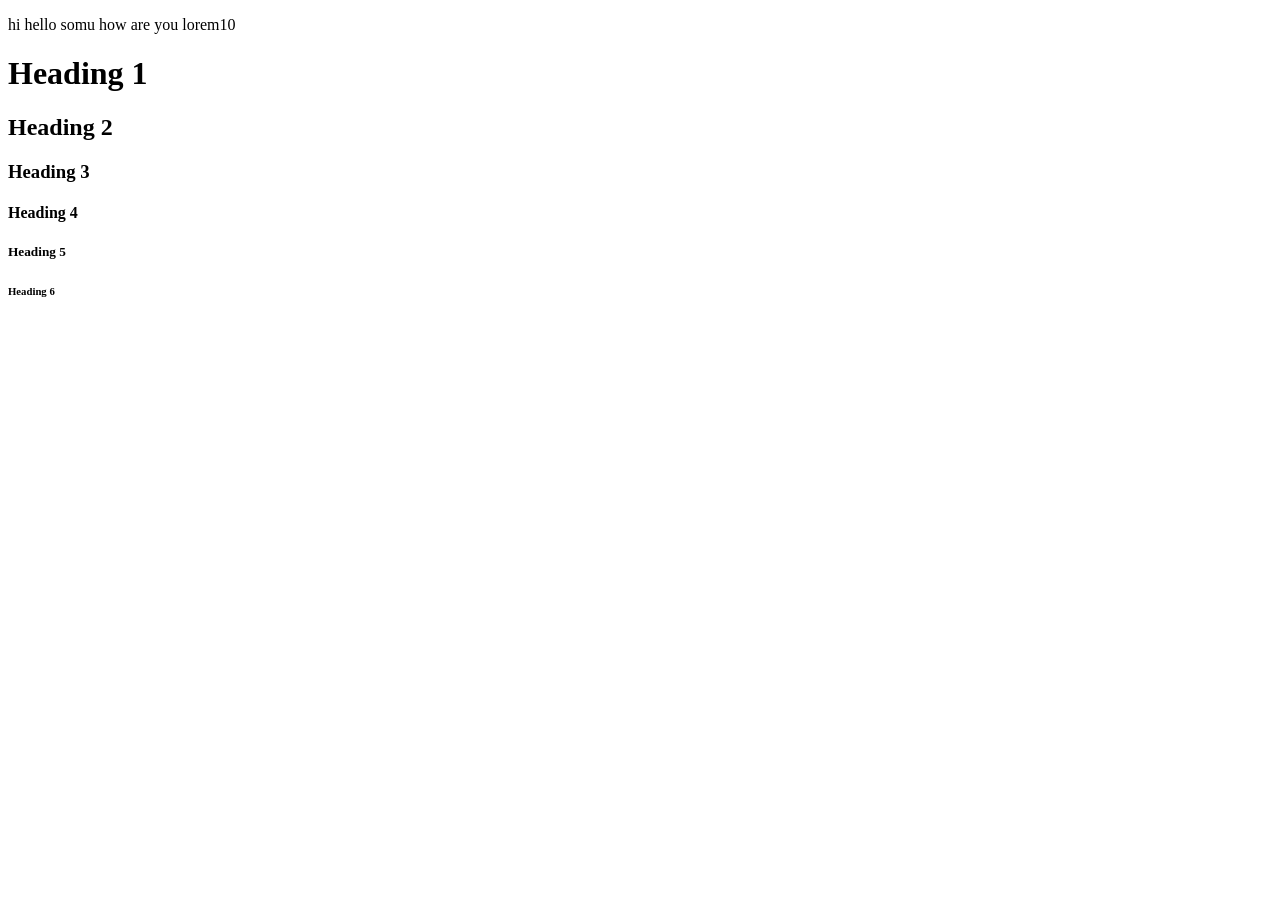
<file: index.html>
<!DOCTYPE html>
<html lang="en">
<head>
    <meta charset="UTF-8">
    <meta name="viewport" content="width=device-width, initial-scale=1.0">
    <title>html-day1</title>
</head>
<body>
    <p>hi hello somu how are you lorem10</p>
    <!-- h${Heading $}*6 this is short cut -->
    <h1>Heading 1</h1>
    <h2>Heading 2</h2>
    <h3>Heading 3</h3>
    <h4>Heading 4</h4>
    <h5>Heading 5</h5>
    <h6>Heading 6</h6>
</body>

</html>
</file>
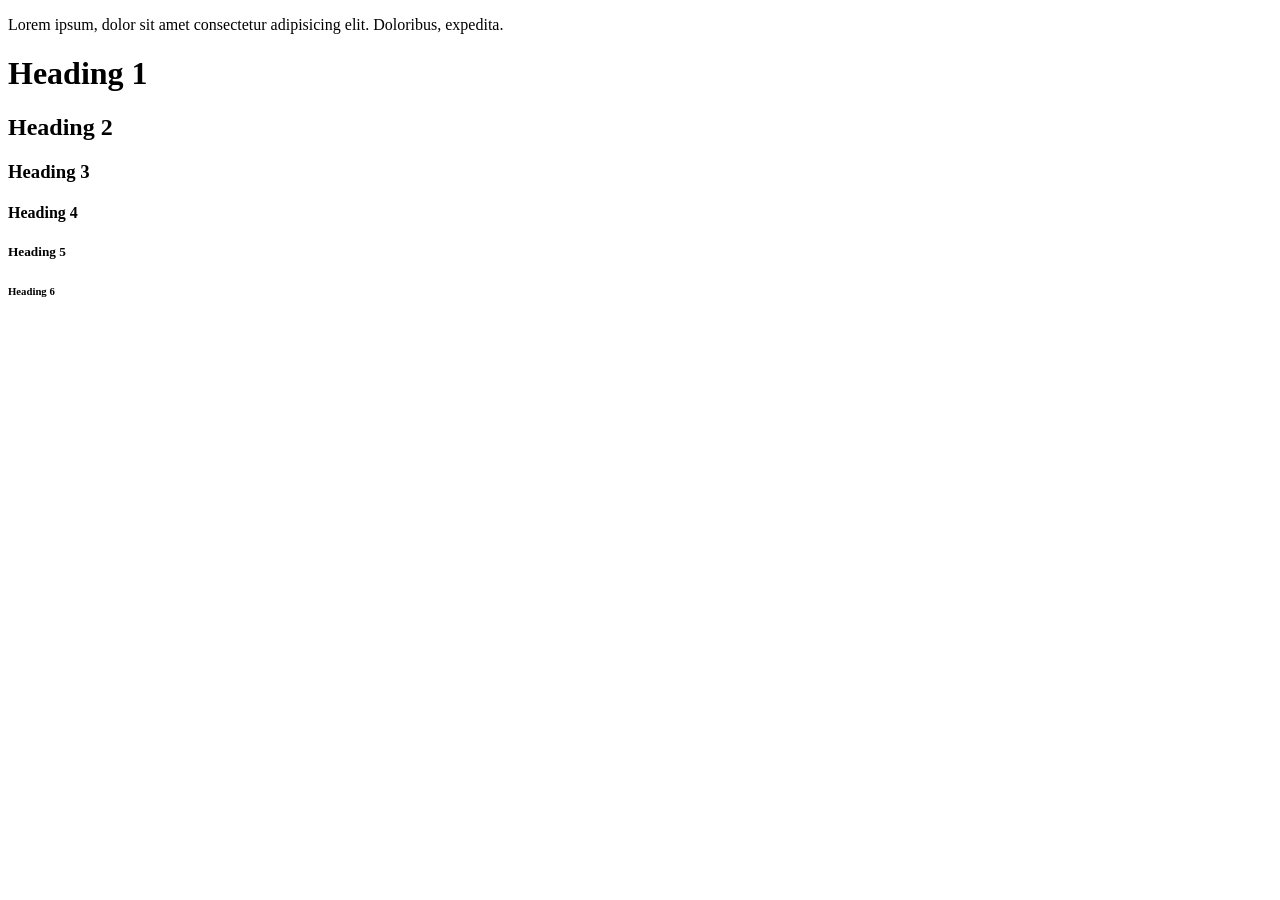
<file: web devlopment/HTML CSS/day1/index.html>
<!DOCTYPE html>
<html lang="en">
<head>
    <meta charset="UTF-8">
    <meta name="viewport" content="width=device-width, initial-scale=1.0">
    <title>Document</title>
</head>
<body>
    <p>Lorem ipsum, dolor sit amet consectetur adipisicing elit. Doloribus, expedita.</p>
    <h1>Heading 1</h1>
    <h2>Heading 2</h2>
    <h3>Heading 3</h3>
    <h4>Heading 4</h4>
    <h5>Heading 5</h5>
    <h6>Heading 6</h6>
</body>
</html>
</file>
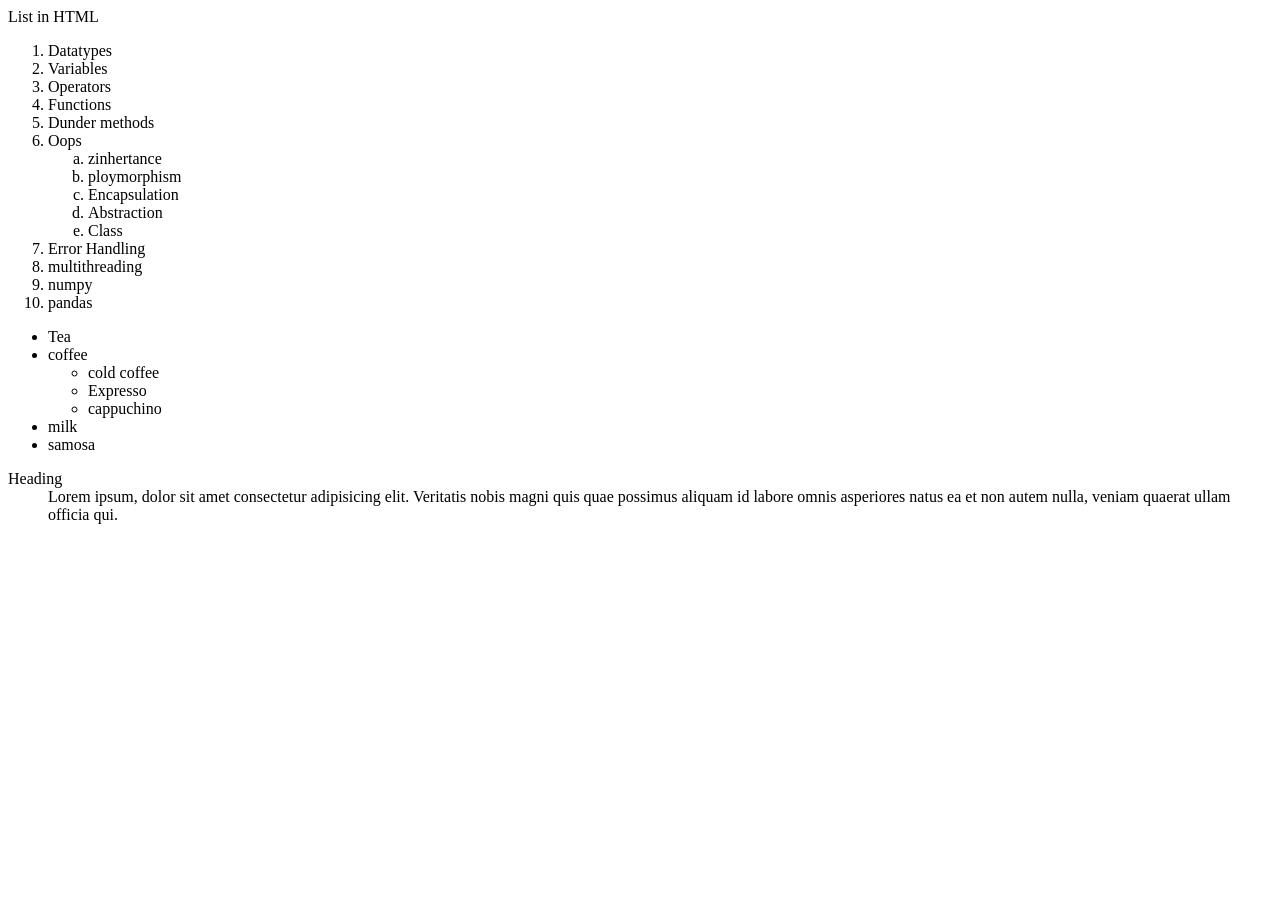
<file: web devlopment/HTML CSS/day4/index.html>
<!DOCTYPE html>
<html lang="en">
<head>
    <meta charset="UTF-8">
    <meta name="viewport" content="width=device-width, initial-scale=1.0">
    <title>Document</title>
    <link rel="stylesheet" href="style.css">
</head>
<body
    <h2>List in HTML</h2>
    <!--ordered List-->
   <ol>
    <li>Datatypes</li>
    <li>Variables</li>
    <li>Operators</li>
    <li>Functions</li>
    <li>Dunder methods</li>
    <li>Oops</li>
        <ol type="a">
            <li>zinhertance</li>
            <li>ploymorphism</li>
            <li>Encapsulation</li>
            <li>Abstraction</li>
            <li>Class</li>
        </ol>
    <li>Error Handling</li>
    <li>multithreading</li>
    <li>numpy</li>
    <li>pandas</li>
   </ol>
   <!--un-ordered list-->
   <ul>
    <li>Tea</li>
    <li>coffee</li>
        <ul>
            <li>cold coffee</li>
            <li>Expresso</li>
            <li>cappuchino</li>
        </ul>
    <li>milk</li>
    <li>samosa</li>
   </ul>

   <!--Description list-->
   <dl>
    <dt>Heading</dt>
    <dd>
        Lorem ipsum, dolor sit amet consectetur adipisicing elit. Veritatis nobis magni quis quae possimus aliquam id labore omnis asperiores natus ea et non autem nulla, veniam quaerat ullam officia qui.
    </dd>
   </dl>
</body>
</html>
</file>
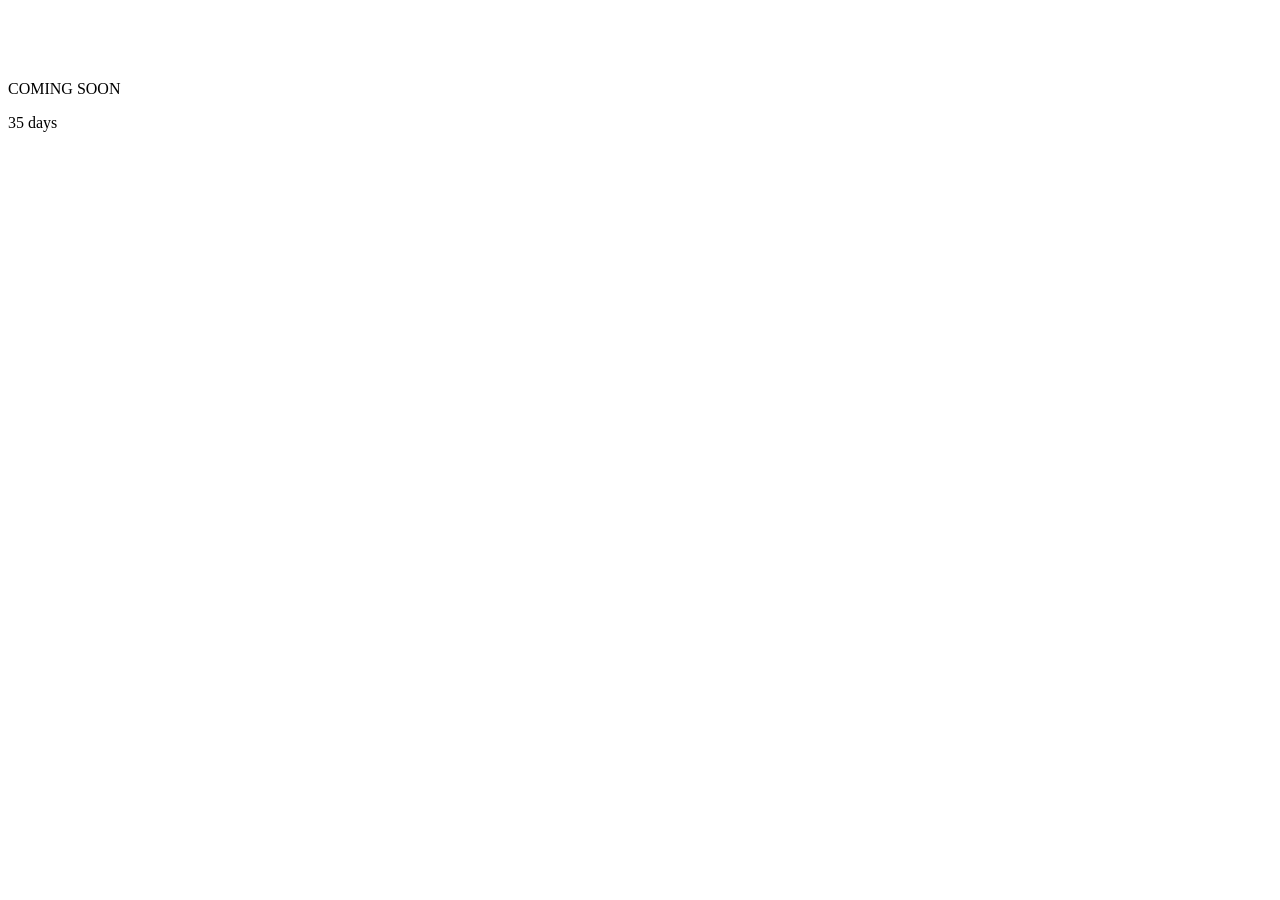
<file: web devlopment/HTML CSS/prepare/index.html>
<!DOCTYPE html>
<html lang="en">
<head>
    <meta charset="UTF-8">
    <meta name="viewport" content="width=device-width, initial-scale=1.0">
    <title>Document</title>
    <link rel="stylesheet" href="style.css">
</head>
<body>
    <h1 class="h1">LOGO</h1>
    <p>COMING SOON</p>
    <p>35 days</p>
</body>
</html>
</file>
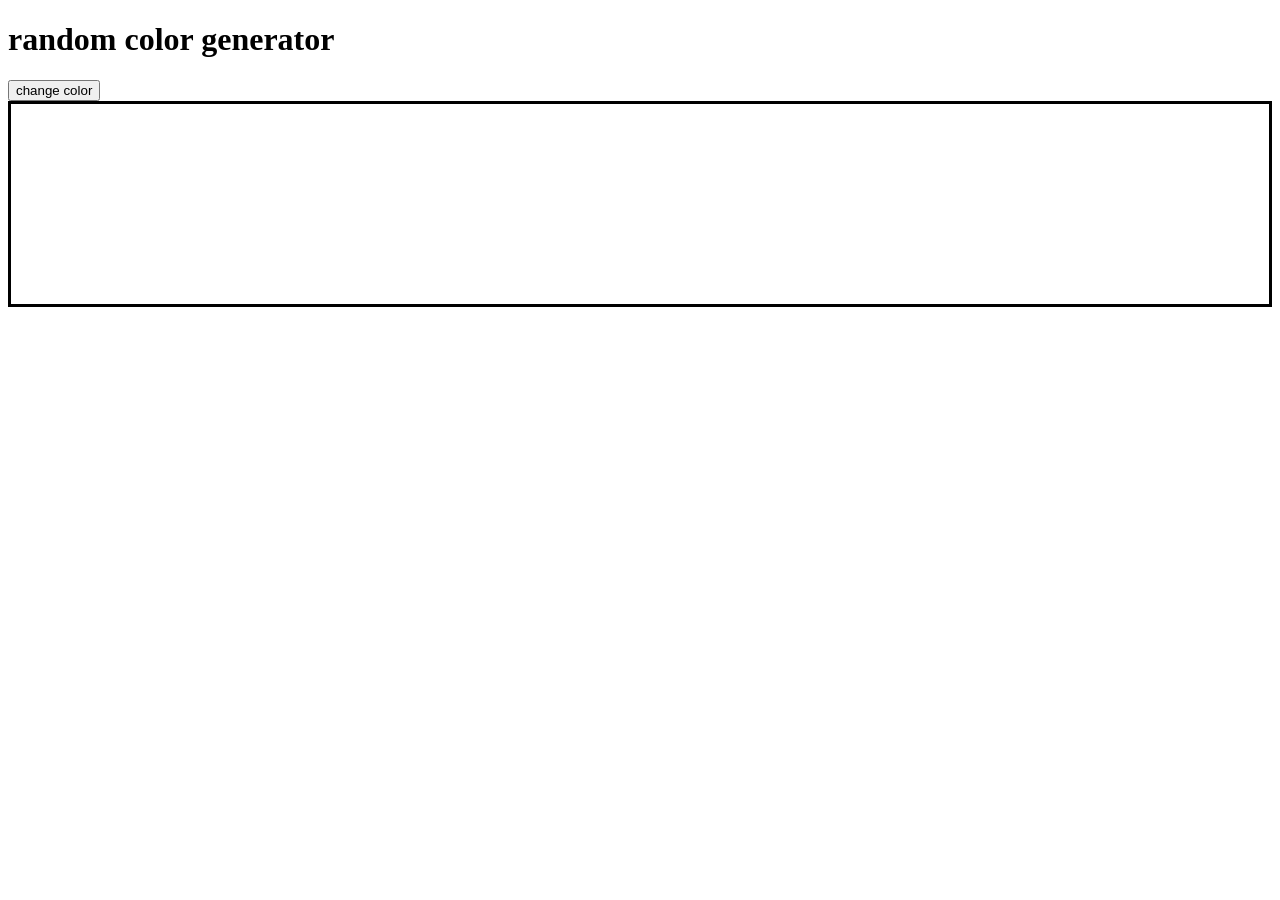
<file: web devlopment/javascript/color generater/index.html>
<!DOCTYPE html>
<html lang="en">
<head>
    <meta charset="UTF-8">
    <meta name="viewport" content="width=device-width, initial-scale=1.0">
    <title>color</title>
    <link rel="stylesheet" href="style.css">
</head>
<body>
    <h1>random color generator</h1>
    <button onclick="changeColor()">change color</button>
    <div id="display"></div>

    <script src="script.js"></script>
    
</body>
</html>
</file>
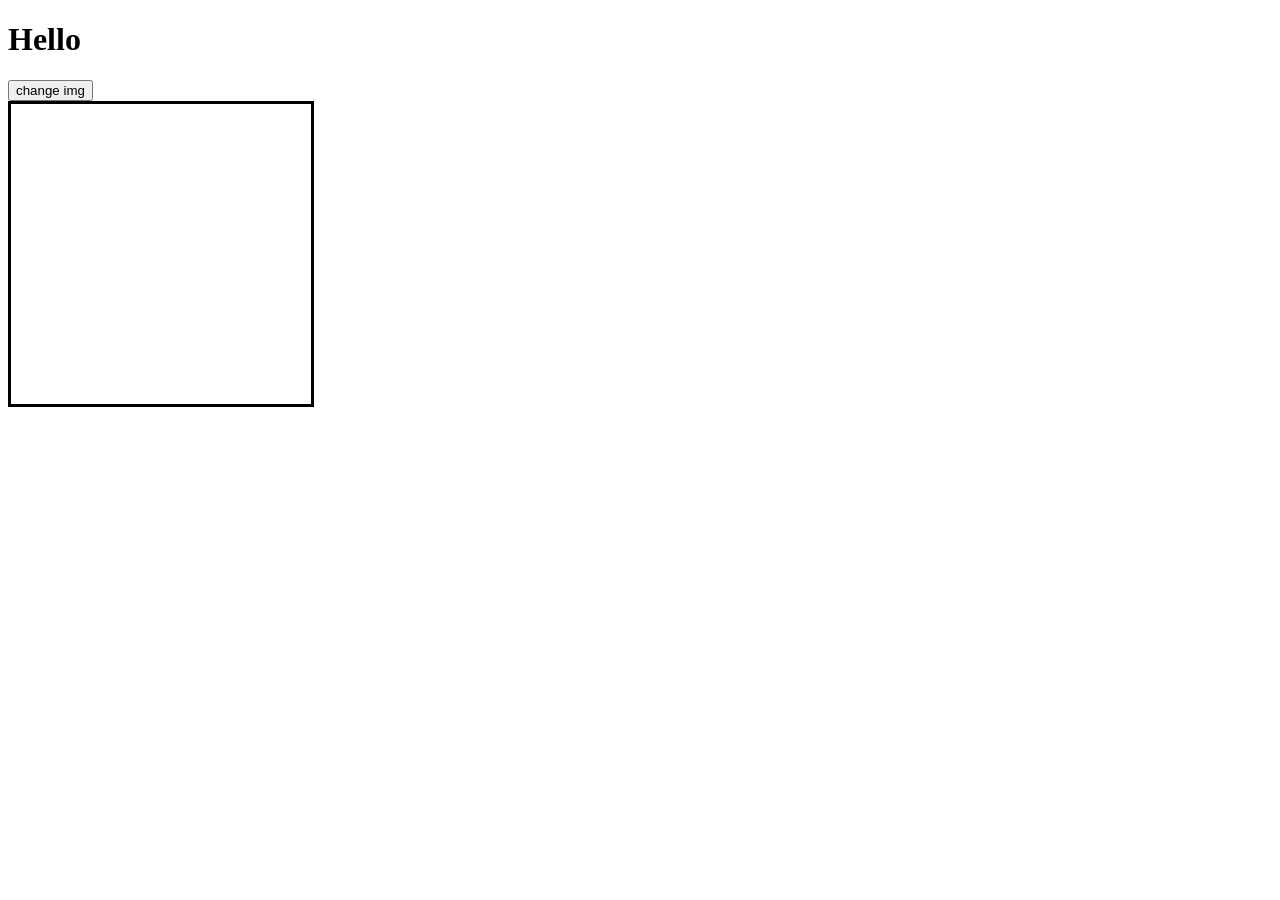
<file: web devlopment/javascript/day 6/index.html>
<!DOCTYPE html>
<html lang="en">
<head>
    <meta charset="UTF-8">
    <meta name="viewport" content="width=device-width, initial-scale=1.0">
    <title>Document</title>
    <link rel="stylesheet" href="stlye.css">
</head>
<body>
    <h1>Hello</h1>
    <button onclick="changeImage()">change img</button>
    <div id="display"></div>
   <script src="script.js"></script>
</body>
</html>
</file>
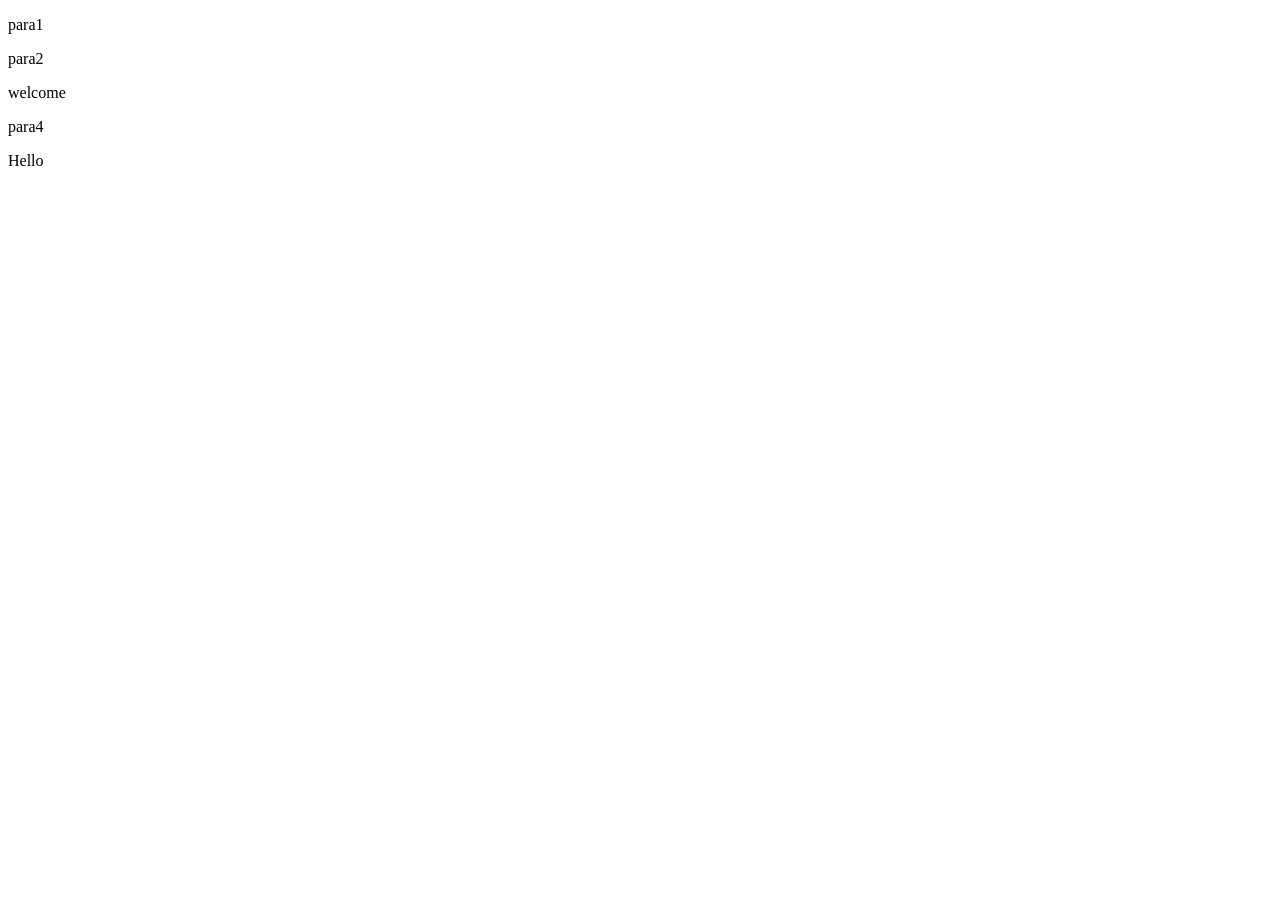
<file: web devlopment/javascript/day4/index.html>
<!DOCTYPE html>
<html lang="en">
<head>
    <meta charset="UTF-8">
    <meta name="viewport" content="width=device-width, initial-scale=1.0">
    <title>Document</title>
</head>
<body>
    <!-- <h1 id="id">this is heading</h1>
    <h1 class="somu">javascript</h1>
    <p class="somu">hello1</p>
    <p>hello2</p>
    <p class="somu">hello3</p>
    <script src="script.js"></script> -->

    <p class="para" id="pa">para1</p>
    <p>para2</p>
    <p class="para">para3</p>
    <p id="buchi">para4</p>
    <p>para5</p>
    <script src="script.js"></script>
</body>
</html>
</file>
<file: web devlopment/HTML CSS/day4/style.css>
h2{
    color: blue;
}
</file>
<file: web devlopment/HTML CSS/prepare/style.css>
h1 {
   color: white;
}
.loki {
    text-align: center;
}
.som {
    background-image:url('https://thumbs.dreamstime.com/b/beautiful-rain-forest-ang-ka-nature-trail-doi-inthanon-national-park-thailand-36703721.jpg;'')
}
</file>
<file: web devlopment/javascript/color generater/style.css>
#display {
    border: 3px solid black;
    min-height: 200px;
}
</file>
<file: web devlopment/javascript/day 6/stlye.css>
#display {
    border: 3px solid black;
    width: 300px;
    height: 300px;
    background-size: cover;
}
</file>
